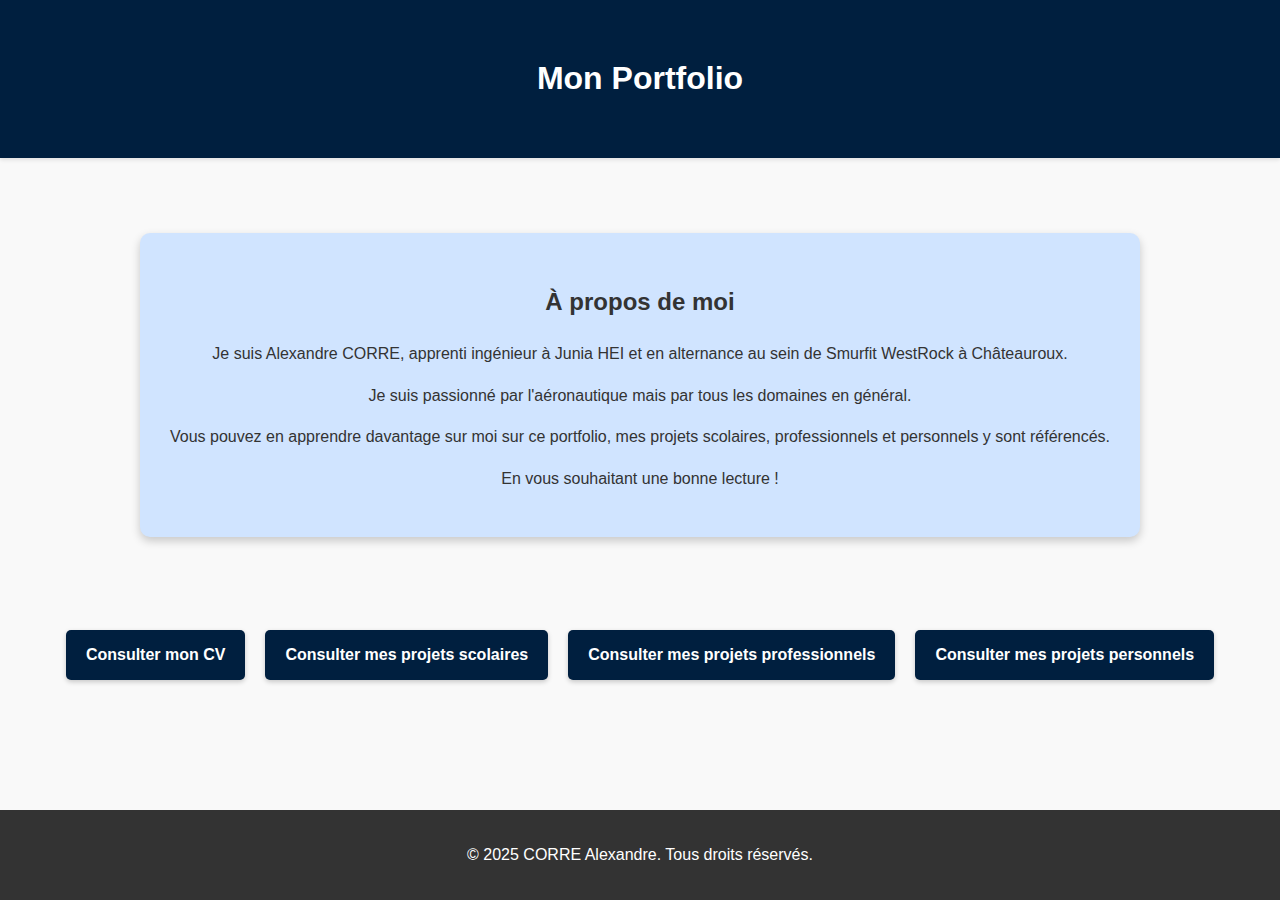
<file: index.html>
<!DOCTYPE html>
<html lang="fr">
<head>
    <meta charset="UTF-8">
    <meta name="viewport" content="width=device-width, initial-scale=1.0">
    <title>Mon Portfolio - Alexandre CORRE</title>
    <link rel="stylesheet" href="styles.css">
</head>
<body>
    <header>
        <h1>Mon Portfolio</h1>
    </header>

    <section class="about-me">
        <div class="about-me-container">
            <h2>À propos de moi</h2>
            <p>Je suis Alexandre CORRE, apprenti ingénieur à Junia HEI et en alternance au sein de Smurfit WestRock à Châteauroux.</p>
            <p>Je suis passionné par l'aéronautique mais par tous les domaines en général.</p>
            <p>Vous pouvez en apprendre davantage sur moi sur ce portfolio, mes projets scolaires, professionnels et personnels y sont référencés.</p>
            <p>En vous souhaitant une bonne lecture !</p>
        </div>
    </section>

    <main>
        <div class="button-container">
            <a href="cv.html" class="btn">Consulter mon CV</a>
            <a href="projets-scolaires.html" class="btn">Consulter mes projets scolaires</a>
            <a href="projets-professionnels.html" class="btn">Consulter mes projets professionnels</a>
            <a href="projets-personnels.html" class="btn">Consulter mes projets personnels</a>
        </div>
    </main>

    <footer>
        <p>&copy; 2025 CORRE Alexandre. Tous droits réservés.</p>
    </footer>
</body>
</html>
</file>
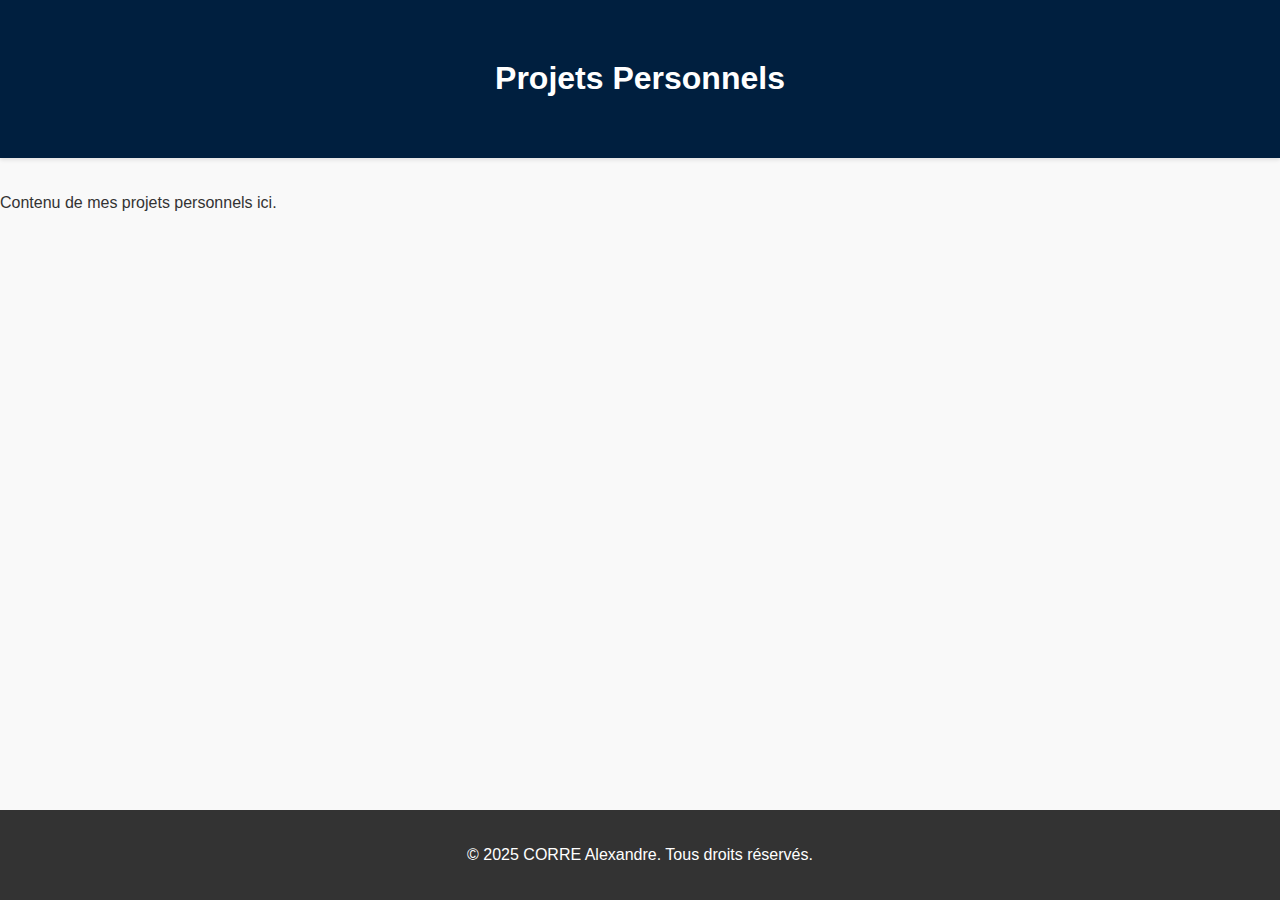
<file: projets-personnels.html>
<!DOCTYPE html>
<html lang="fr">
<head>
    <meta charset="UTF-8">
    <title>Projets Personnels - Alexandre CORRE</title>
    <link rel="stylesheet" href="styles.css">
</head>
<body>
    <header>
        <h1>Projets Personnels</h1>
    </header>
    <main>
        <p>Contenu de mes projets personnels ici.</p>
    </main>
    <footer>
        <p>&copy; 2025 CORRE Alexandre. Tous droits réservés.</p>
    </footer>
</body>
</html>
</file>
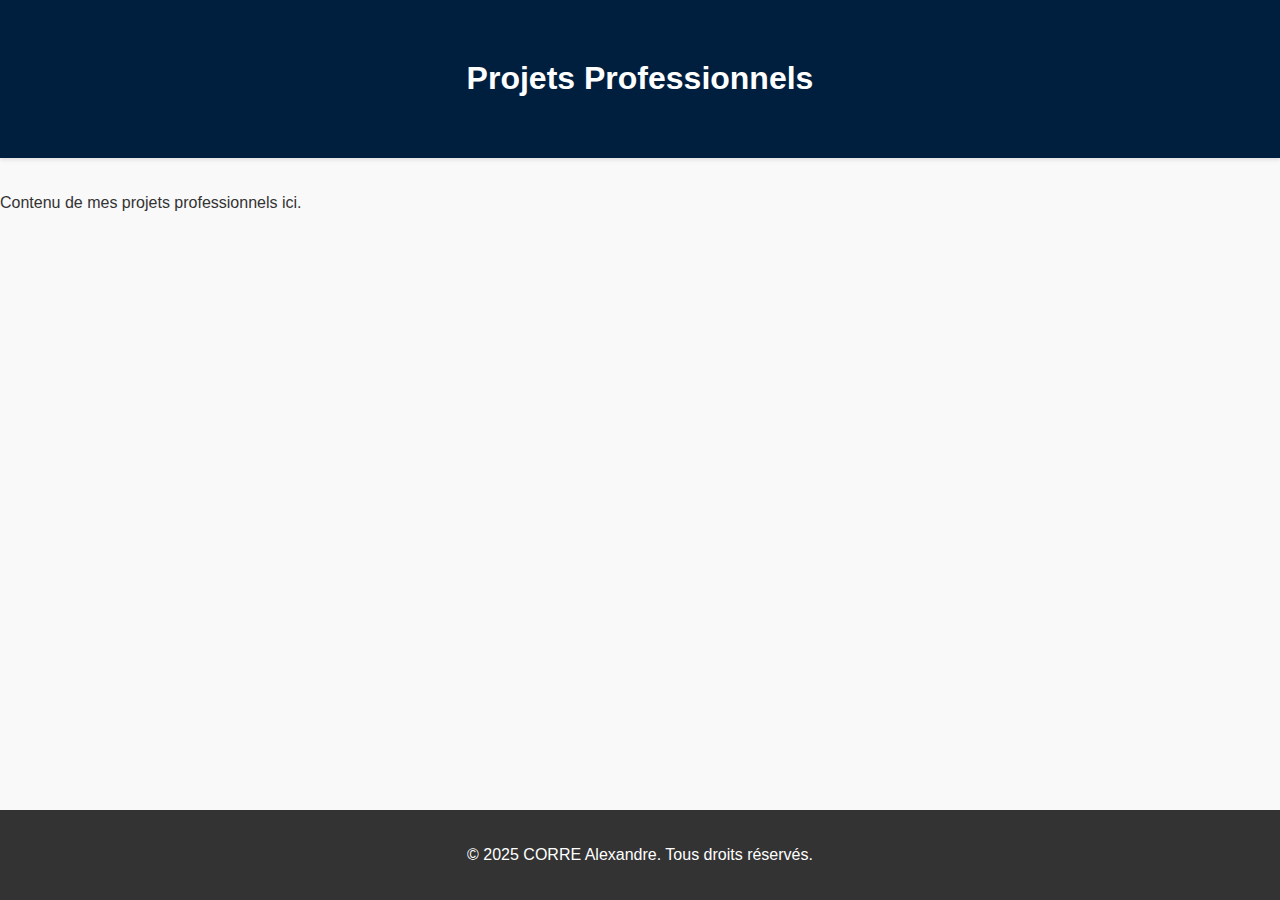
<file: projets-professionnels.html>
<!DOCTYPE html>
<html lang="fr">
<head>
    <meta charset="UTF-8">
    <title>Projets Professionnels - Alexandre CORRE</title>
    <link rel="stylesheet" href="styles.css">
</head>
<body>
    <header>
        <h1>Projets Professionnels</h1>
    </header>
    <main>
        <p>Contenu de mes projets professionnels ici.</p>
    </main>
    <footer>
        <p>&copy; 2025 CORRE Alexandre. Tous droits réservés.</p>
    </footer>
</body>
</html>
</file>
<file: styles.css>
/* Fond et Polices */
body {
    font-family: Arial, sans-serif;
    line-height: 1.6;
    margin: 0;
    padding: 0;
    background-color: #f9f9f9;
    color: #333;
}

/* En-tête */
header {
    background: #001f3f;
    color: white;
    padding: 2rem 0;
    text-align: center;
    box-shadow: 0 2px 4px rgba(0, 0, 0, 0.1);
    margin-bottom: 2rem;
}

/* Section À Propos de Moi */
.about-me {
    display: flex;
    justify-content: center;
    align-items: center;
    min-height: 50vh;
    margin-top: -30px; /* Rapproche du header */
    position: relative;
}

.about-me-container {
    background: #d0e4ff; /* Bleu ciel légèrement foncé */
    padding: 30px;
    border-radius: 10px;
    box-shadow: 0 4px 10px rgba(0, 0, 0, 0.2);
    max-width: 85%; /* Prend plus de place en largeur */
    margin: auto;
    text-align: center;
    position: relative;
    z-index: 1;
}

/* Style des boutons */
.button-container {
    display: flex;
    justify-content: center;
    gap: 20px;
    margin-top: 20px;
    flex-wrap: wrap;
}

.btn {
    background: #001f3f;
    color: white;
    padding: 12px 20px;
    border-radius: 5px;
    text-decoration: none;
    font-weight: bold;
    transition: 0.3s;
    box-shadow: 0 2px 5px rgba(0, 0, 0, 0.2);
}

.btn:hover {
    background: #004080;
    transform: scale(1.05);
}

/* Pied de Page */
footer {
    background: #333;
    color: white;
    padding: 1rem 0;
    text-align: center;
    position: fixed;
    bottom: 0;
    width: 100%;
}
</file>
